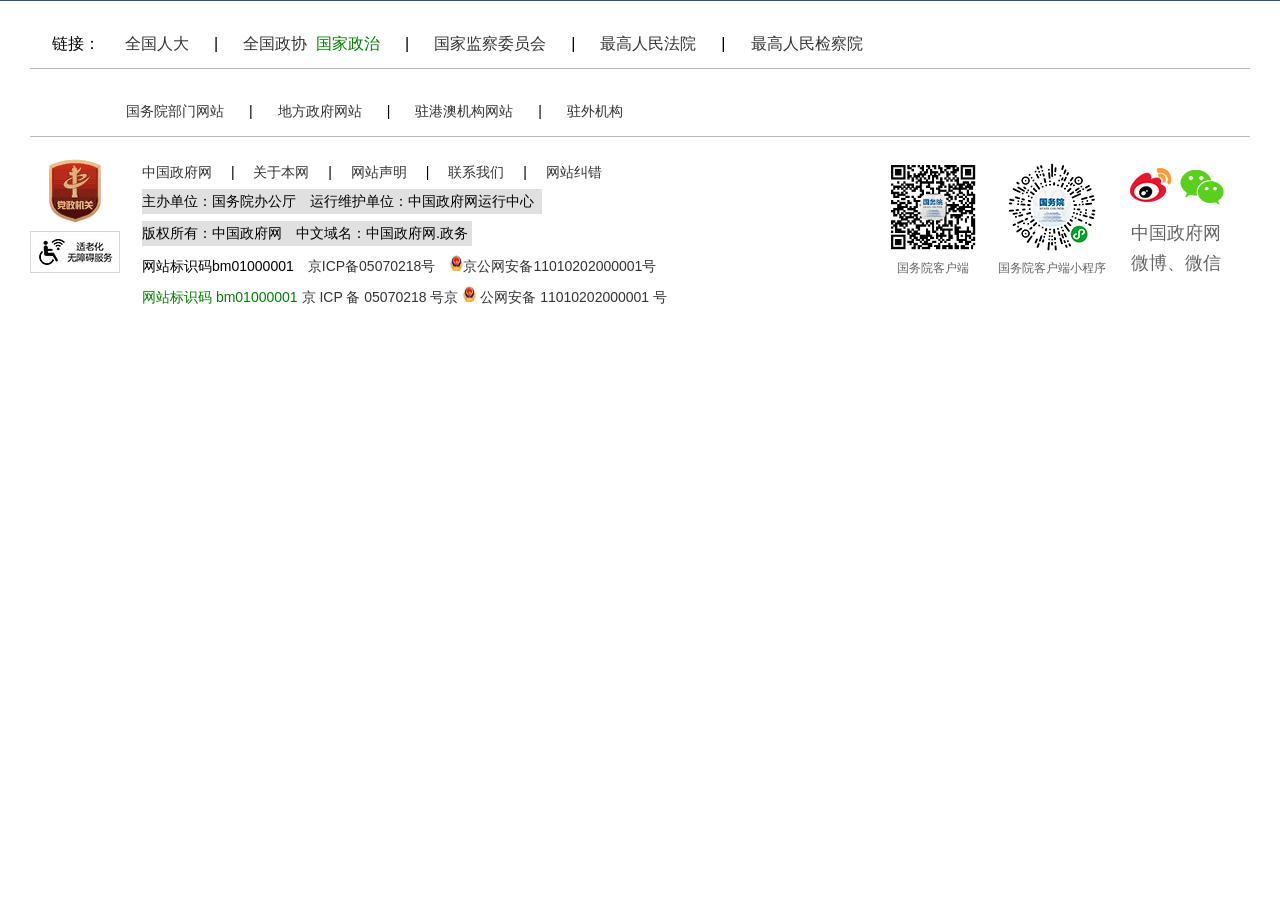
<file: 作品/static/bottom.html>
<!DOCTYPE html>
<!-- saved from url=(0040)https://www.gov.cn/2016public/bottom.htm -->
<html imt-state="dual" imt-trans-position="after"><script type="text/javascript" src="chrome-extension://jbikjaejnjfbloojafllmdiknfndgljo/document.js"></script><head><meta http-equiv="Content-Type" content="text/html; charset=UTF-8">
  
  <meta http-equiv="X-UA-Compatible" content="IE=edge,chrome=1">
  <meta name="viewport" content="width=device-width, initial-scale=1.0, maximum-scale=1.0, user-scalable=no">
  <meta name="format-detection" content="telephone=no">
  <link href="https://www.gov.cn/images/trs_favicon.ico" rel="shortcut icon" type="image/x-icon">
  <link href="./trs_public.css" rel="stylesheet" type="text/css">
  <link rel="stylesheet" type="text/css" href="./trs_mobile_pub.css" media="screen and (max-width:767px)">
  <!--[if lt IE 9]>
  <script type="text/javascript" src="/images/trs_respond.min.js"></script>
  <![endif]-->
  <link rel="stylesheet" type="text/css" href="./trs_FZYouHK_512B.css">
  <link rel="stylesheet" type="text/css" href="./trs_FZZHUNYSK.css">
  <script src="./trs_jquery.min.js"></script>
<style type="text/css">
	.footer{
		padding-top: 0;
	}
	.footer_dzjg {
	    padding: 14px 22px 0 0;
          width: 90px;
	}
	.footer_dzjg span{
		display: block;
	}
	.footer_txt{
		margin-top: 27px;
	}
	.footer_r {
	    margin-top: 25px;
	}
	.barrierFree20231007{
		width: 80px;
		height: 37px;
	}
	#_ideConac a {
    display: block;
    width: 80px;
    height: 80px;
    margin: 0 auto;
}
</style>

<script type="text/javascript" src="./jsencrypt(1).js"></script><script type="text/javascript" src="./islogin" id="_ssoedit"></script><style data-id="immersive-translate-default-injected-css">:root {
  --immersive-translate-theme-underline-borderColor: #72ece9;
  --immersive-translate-theme-nativeUnderline-borderColor: #72ece9;
  --immersive-translate-theme-nativeDashed-borderColor: #72ece9;
  --immersive-translate-theme-nativeDotted-borderColor: #72ece9;
  --immersive-translate-theme-highlight-backgroundColor: #ffff00;
  --immersive-translate-theme-dashed-borderColor: #59c1bd;
  --immersive-translate-theme-blockquote-borderColor: #cc3355;
  --immersive-translate-theme-thinDashed-borderColor: #ff374f;
  --immersive-translate-theme-dashedBorder-borderColor: #94a3b8;
  --immersive-translate-theme-dashedBorder-borderRadius: 0;
  --immersive-translate-theme-solidBorder-borderColor: #94a3b8;
  --immersive-translate-theme-solidBorder-borderRadius: 0;
  --immersive-translate-theme-dotted-borderColor: #94a3b8;
  --immersive-translate-theme-wavy-borderColor: #72ece9;
  --immersive-translate-theme-dividingLine-borderColor: #94a3b8;
  --immersive-translate-theme-grey-textColor: #2f4f4f;
  --immersive-translate-theme-marker-backgroundColor: #fbda41;
  --immersive-translate-theme-marker-backgroundColor-rgb: 251, 218, 65;
  --immersive-translate-theme-marker2-backgroundColor: #ffff00;
  --immersive-translate-theme-background-backgroundColor: #dbafaf;
  --immersive-translate-theme-background-backgroundColor-rgb: 219, 175, 175;
  --immersive-translate-theme-background-backgroundOpacity: 12;
  --immersive-translate-theme-opacity-opacity: 10;
}

[imt-state="dual"] .immersive-translate-target-translation-pre-whitespace {
  white-space: pre-wrap !important;
}

[imt-state="dual"] .immersive-translate-pdf-target-container {
  position: absolute;
  background-color: #fff;
  font-family: -apple-system, BlinkMacSystemFont, "Segoe UI", Roboto, Helvetica,
    sans-serif;
  top: 0;
  width: 600px;
  height: 100%;
  z-index: 2;
  line-height: 1.3;
  font-size: 16px;
}
[imt-state="dual"] .immersive-translate-target-wrapper[dir="rtl"] {
  text-align: right;
}

[imt-state="dual"]
  .immersive-translate-pdf-target-container
  .immersive-translate-target-wrapper {
  color: rgb(0, 0, 0);
  white-space: normal;
  position: absolute;
}

[imt-state="dual"]
  .immersive-translate-pdf-target-container
  .immersive-translate-target-wrapper
  font {
  color: inherit;
  white-space: inherit;
  position: unset;
}

[imt-state="translation"] .immersive-translate-target-wrapper > br {
  display: none;
}

[imt-state="translation"]
  .immersive-translate-target-translation-block-wrapper {
  margin: 0 !important;
}

[imt-state="dual"] .immersive-translate-target-translation-block-wrapper {
  margin: 8px 0 !important;
  display: inline-block;
}

[imt-trans-position="before"]
  .immersive-translate-target-translation-block-wrapper {
  display: block;
}

[imt-trans-position="before"]
  .immersive-translate-target-translation-block-wrapper {
  margin-top: 0 !important;
}

[imt-state="dual"] .immersive-translate-target-translation-pdf-block-wrapper {
  margin: 0 !important;
  display: inline-block;
}

[imt-state="dual"] .immersive-translate-target-translation-theme-grey-inner {
  color: var(--immersive-translate-theme-grey-textColor);
}

[imt-state="dual"]
  .immersive-translate-target-translation-theme-underline-inner {
  border-bottom: 1px solid
    var(--immersive-translate-theme-underline-borderColor) !important;
}

[imt-state="dual"]
  .immersive-translate-target-translation-theme-nativeUnderline-inner {
  text-decoration: underline !important;
  text-decoration-color: var(
    --immersive-translate-theme-nativeUnderline-borderColor
  ) !important;
}

[imt-state="dual"]
  .immersive-translate-target-translation-block-wrapper-theme-dashedBorder {
  border: 1px dashed var(--immersive-translate-theme-dashedBorder-borderColor) !important;
  border-radius: var(
    --immersive-translate-theme-dashedBorder-borderRadius
  ) !important;
  padding: 6px;
  margin-top: 2px;
  display: inline-block;
}

[imt-state="dual"]
  .immersive-translate-target-translation-inline-wrapper-theme-dashedBorder {
  border: 1px dashed var(--immersive-translate-theme-dashedBorder-borderColor) !important;
  border-radius: var(
    --immersive-translate-theme-dashedBorder-borderRadius
  ) !important;
  padding: 2px;
}

[imt-state="dual"]
  .immersive-translate-target-translation-block-wrapper-theme-solidBorder {
  border: 1px solid var(--immersive-translate-theme-solidBorder-borderColor) !important;
  border-radius: var(
    --immersive-translate-theme-solidBorder-borderRadius
  ) !important;
  padding: 6px;
  margin-top: 2px;
  display: inline-block;
}

[imt-state="dual"]
  .immersive-translate-target-translation-inline-wrapper-theme-solidBorder {
  border: 1px solid var(--immersive-translate-theme-solidBorder-borderColor) !important;
  border-radius: var(
    --immersive-translate-theme-solidBorder-borderRadius
  ) !important;
  padding: 2px;
}

[imt-state="dual"]
  .immersive-translate-target-translation-theme-nativeDashed-inner {
  text-decoration: underline !important;
  text-decoration-color: var(
    --immersive-translate-theme-nativeDashed-borderColor
  ) !important;
  text-decoration-style: dashed !important;
}

[imt-state="dual"]
  .immersive-translate-target-translation-theme-thinDashed-inner {
  border-bottom: 1px dashed
    var(--immersive-translate-theme-thinDashed-borderColor) !important;
}

[imt-state="dual"] .immersive-translate-target-translation-theme-dotted-inner {
  background-image: linear-gradient(
    to right,
    var(--immersive-translate-theme-dotted-borderColor) 30%,
    rgba(255, 255, 255, 0) 0%
  );
  background-position: bottom;
  background-size: 5px 1px;
  background-repeat: repeat-x;
  padding-bottom: 3px;
}

[imt-state="dual"]
  .immersive-translate-target-translation-theme-nativeDotted-inner {
  text-decoration: underline !important;
  text-decoration-color: var(
    --immersive-translate-theme-nativeDotted-borderColor
  ) !important;
  text-decoration-style: dotted !important;
}

[imt-state="dual"] .immersive-translate-target-translation-theme-wavy-inner {
  text-decoration: underline !important;
  text-decoration-color: var(
    --immersive-translate-theme-wavy-borderColor
  ) !important;
  text-decoration-style: wavy !important;
}

[imt-state="dual"] .immersive-translate-target-translation-theme-dashed-inner {
  background: linear-gradient(
      to right,
      var(--immersive-translate-theme-dashed-borderColor) 0%,
      var(--immersive-translate-theme-dashed-borderColor) 50%,
      transparent 50%,
      transparent 100%
    )
    repeat-x left bottom;
  background-size: 8px 2px;
  padding-bottom: 2px;
}

[imt-state="dual"]
  .immersive-translate-target-translation-block-wrapper-theme-dividingLine::before {
  content: "";
  display: block;
  max-width: 80px;
  width: 10%;
  border-top: 1px dashed
    var(--immersive-translate-theme-dividingLine-borderColor);
  padding-top: 8px;
}

[imt-state="dual"]
  .immersive-translate-target-translation-inline-wrapper-theme-dividingLine::before {
  content: "";
  border-left: 1px dashed
    var(--immersive-translate-theme-dividingLine-borderColor);
  max-height: 16px;
  height: 16px;
  padding-left: 8px;
}

[imt-state="dual"]
  .immersive-translate-target-translation-theme-highlight-inner {
  background: var(--immersive-translate-theme-highlight-backgroundColor);
  box-decoration-break: clone;
  -webkit-box-decoration-break: clone;
}

[imt-state="dual"]
  .immersive-translate-target-translation-block-wrapper-theme-marker {
  line-height: 1.5em;
}

[imt-state="dual"] .immersive-translate-target-translation-theme-marker2-inner {
  font-weight: bold;
  text-shadow: 10px 0px 3px
      var(--immersive-translate-theme-marker2-backgroundColor),
    16px 3px 9px var(--immersive-translate-theme-marker2-backgroundColor),
    2px 0px 6px var(--immersive-translate-theme-marker2-backgroundColor),
    -12px 0px 12px var(--immersive-translate-theme-marker2-backgroundColor) !important;
}

[imt-state="dual"] .immersive-translate-target-translation-theme-marker-inner {
  /* TODO: add more texture */
  background: linear-gradient(
    to right,
    rgba(var(--immersive-translate-theme-marker-backgroundColor-rgb), 0.1),
    rgba(var(--immersive-translate-theme-marker-backgroundColor-rgb), 0.9) 3%,
    rgba(var(--immersive-translate-theme-marker-backgroundColor-rgb), 0.9) 35%,
    rgba(var(--immersive-translate-theme-marker-backgroundColor-rgb), 0.9) 70%,
    rgba(var(--immersive-translate-theme-marker-backgroundColor-rgb), 0.8) 95%,
    rgba(var(--immersive-translate-theme-marker-backgroundColor-rgb), 0.3)
  );
  box-decoration-break: clone;
  -webkit-box-decoration-break: clone;
}

[imt-state="dual"] .immersive-translate-target-translation-theme-weakening {
  opacity: 0.618 !important;
}

[imt-state="dual"] .immersive-translate-target-translation-theme-italic {
  font-style: italic !important;
}

[imt-state="dual"] .immersive-translate-target-translation-theme-bold {
  font-weight: bold !important;
}

[imt-state="dual"]
  .immersive-translate-target-translation-block-wrapper-theme-paper {
  margin: 8px 0;
  box-shadow: rgba(0, 0, 0, 0.24) 0px 3px 8px;
  padding: 16px 32px;
  display: inline-block;
}

[imt-state="dual"]
  .immersive-translate-target-translation-block-wrapper-theme-blockquote {
  border-left: 4px solid var(--immersive-translate-theme-blockquote-borderColor) !important;
  padding-left: 12px !important;
  margin-top: 4px;
  margin-bottom: 4px;
  padding-top: 4px;
  padding-bottom: 4px;
  display: inline-block;
}

[imt-state="dual"] .immersive-translate-target-translation-theme-mask-inner {
  filter: blur(5px) !important;
  transition: filter 0.3s ease !important;
  border-radius: 10px;
  display: inline-block;
}

[data-immersive-translate-root-translation-theme="none"]
  .immersive-translate-target-translation-theme-mask-inner {
  filter: none !important;
}

[data-immersive-translate-root-translation-theme="mask"]
  .immersive-translate-target-inner {
  filter: blur(5px) !important;
  transition: filter 0.3s ease !important;
  border-radius: 10px;
  display: inline-block;
}

/* opacity theme start */

[imt-state="dual"] .immersive-translate-target-translation-theme-opacity-inner {
  filter: opacity(
    calc(var(--immersive-translate-theme-opacity-opacity) * 1%)
  ) !important;
  transition: filter 0.3s ease !important;
  border-radius: 10px;
  display: inline-block;
}

[data-immersive-translate-root-translation-theme="none"]
  .immersive-translate-target-translation-theme-opacity-inner {
  filter: none !important;
}
[data-immersive-translate-root-translation-theme="opacity"]
  .immersive-translate-target-inner,
[imt-state="dual"]
  .immersive-translate-target-translation-theme-opacity-inner:hover {
  filter: opacity(
    calc(var(--immersive-translate-theme-opacity-opacity) * 1%)
  ) !important;
  transition: filter 0.3s ease !important;
  border-radius: 10px;
  display: inline-block;
}

[imt-state="dual"]
  .immersive-translate-target-translation-theme-opacity-inner:hover {
  filter: none !important;
}

[imt-state="dual"]
  .immersive-translate-target-translation-theme-mask-inner:hover {
  filter: none !important;
}
[data-immersive-translate-root-translation-theme="opacity"]
  .immersive-translate-target-inner:hover {
  filter: none !important;
}

[data-immersive-translate-root-translation-theme="mask"]
  .immersive-translate-target-inner:hover {
  filter: none !important;
}

/* opacity theme end */

/* background theme start */
[imt-state="dual"]
  .immersive-translate-target-translation-block-wrapper-theme-background {
  margin: 8px 0;
  background: rgba(
    var(--immersive-translate-theme-background-backgroundColor-rgb),
    calc(var(--immersive-translate-theme-background-backgroundOpacity) * 1%)
  );
  border-radius: 4px;
  box-shadow: unset !important;
  padding: 12px;
  display: inline-block;
}
[imt-state="dual"]
  .immersive-translate-target-translation-theme-background-inner {
  background: rgba(
    var(--immersive-translate-theme-background-backgroundColor-rgb),
    calc(var(--immersive-translate-theme-background-backgroundOpacity) * 1%)
  );
  padding-left: 6px;
  padding-right: 6px;
  box-decoration-break: clone;
  -webkit-box-decoration-break: clone;
}
[imt-state="dual"]
  .immersive-translate-target-translation-block-wrapper
  .immersive-translate-target-translation-theme-background-inner {
  background: unset;
  padding-left: unset;
  padding-right: unset;
}
/* background theme end */

/* vertical css , please remain it in the last one. */
.immersive-translate-target-translation-vertical-block-wrapper {
  margin: 0px 8px !important;
}

.immersive-translate-text {
  font-size: 15px !important;
}

.immersive-translate-error-toast {
  position: fixed;
  top: 5%;
  z-index: 99999999;
  left: 0;
  right: 0;
  margin: auto;
  max-width: 300px;
  padding: 16px;
  border-radius: 12px;
  background-color: rgba(0, 0, 0, 0.8);
  display: flex;
  flex-direction: row;
  justify-content: space-between;
}

@media all and (min-width: 750px) {
  .immersive-translate-error-toast {
    max-width: 400px;
  }
}

.immersive-translate-clickable-button {
  cursor: pointer;
}

.immersive-translate-help-button {
  cursor: pointer;
}

.immersive-translate-loading-text:before {
  content: "...";
}

/* dark mode for loading */

@media only screen and (prefers-color-scheme: dark) {
  .immersive-translate-loading {
    border: 2px rgba(255, 255, 255, 0.25) solid !important;
    border-top: 2px rgba(255, 255, 255, 1) solid !important;
  }
}

.immersive-translate-error-wrapper {
  position: relative;
  display: inline-flex;
  padding: 6px;
  margin: 0 12px;
  white-space: nowrap;
  font-size: 0.9em;
}
[lang="zh-CN"] .immersive-translate-error-wrapper {
  font-size: 0.75em;
}
[lang="zh-TW"] .immersive-translate-error-wrapper {
  font-size: 0.75em;
}

.immersive-translate-tooltip {
  position: relative;
  display: inline-flex;
  /* little indicater to indicate it's hoverable */
}

.immersive-translate-tooltip-content {
  /* here's the magic */
  position: absolute;
  z-index: 100000000000;

  left: 50%;
  bottom: 0;
  transform: translate(-50%, 110%);
  line-height: 1;
  /* and add a small left margin */

  /* basic styles */
  width: max-content;
  max-width: 250px;
  word-wrap: break-word;
  white-space: pre-line;
  padding: 10px;
  border-radius: 10px;
  background: #000c;
  color: #fff;
  text-align: center;
  font-size: 14px;
  display: none;
  /* hide by default */
}

.immersive-translate-tooltip:hover .immersive-translate-tooltip-content {
  display: inline-block;
}

.immersive-translate-tooltip:hover + .immersive-translate-tooltip-content {
  display: inline-block;
}

.immersive-translate-tooltip-content-table {
  left: unset !important;
  bottom: unset !important;
  transform: translate(-10%, 50%) !important;
}

.immersive-translate-tooltip:hover:before {
  display: inline-block;
}

.immersive-translate-loading-spinner {
  vertical-align: middle !important;
  width: 10px !important;
  height: 10px !important;
  display: inline-block !important;
  margin: 0 4px !important;
  border: 2px rgba(221, 244, 255, 0.6) solid !important;
  border-top: 2px rgba(0, 0, 0, 0.375) solid !important;
  border-left: 2px rgba(0, 0, 0, 0.375) solid !important;
  border-radius: 50% !important;
  padding: 0 !important;
  -webkit-animation: immersive-translate-loading-animation 0.6s infinite linear !important;
  animation: immersive-translate-loading-animation 0.6s infinite linear !important;
}

@-webkit-keyframes immersive-translate-loading-animation {
  from {
    -webkit-transform: rotate(0deg);
  }

  to {
    -webkit-transform: rotate(359deg);
  }
}

@keyframes immersive-translate-loading-animation {
  from {
    transform: rotate(0deg);
  }

  to {
    transform: rotate(359deg);
  }
}

.imt-image-status {
  background-color: rgba(0, 0, 0, 0.5);
  display: flex;
  flex-direction: column;
  align-items: center;
  justify-content: center;
  color: var(--bg-2, #fff);
  font-size: 14px;
}
</style><style data-id="immersive-translate-user-custom-style">:root {

.immersive-translate-target-inner { font-family: inherit; }


.immersive-translate-target-inner { font-family: inherit; }
}

[imt-state="dual"] .immersive-translate-target-translation-theme-none-inner{color: green;}
</style><style data-id="immersive-translate-dynamic-injected-css">.immersive-translate-target-wrapper[dir='rtl'] {text-align: right;}
.immersive-translate-target-wrapper[dir='rtl'] [data-immersive-translate-class-bak*='block-wrapper'] {display:block;}
.immersive-translate-target-wrapper {word-break:break-word; user-select:text;}
[imt-state="translation"] .immersive-translate-target-wrapper[dir='rtl'] {display:inline-block;}
[dir='rtl'] .immersive-translate-target-wrapper:not([dir]) {text-align:left;}
[imt-state=dual] .immersive-translate-target-translation-block-wrapper-theme-dividingLine::before {display:block;}
[imt-trans-position=before] .immersive-translate-target-translation-block-wrapper {display:block!important;}
</style><style data-id="immersive-translate-input-injected-css">.immersive-translate-input {
  position: absolute;
  top: 0;
  right: 0;
  left: 0;
  bottom: 0;
  z-index: 2147483647;
  display: flex;
  justify-content: center;
  align-items: center;
}
.immersive-translate-attach-loading::after {
  content: " ";

  --loading-color: #f78fb6;
  width: 6px;
  height: 6px;
  border-radius: 50%;
  display: block;
  margin: 12px auto;
  position: relative;
  color: white;
  left: -100px;
  box-sizing: border-box;
  animation: immersiveTranslateShadowRolling 1.5s linear infinite;

  position: absolute;
  top: 50%;
  left: 50%;
  transform: translate(-2000%, -50%);
  z-index: 100;
}

.immersive-translate-loading-spinner {
  vertical-align: middle !important;
  width: 10px !important;
  height: 10px !important;
  display: inline-block !important;
  margin: 0 4px !important;
  border: 2px rgba(221, 244, 255, 0.6) solid !important;
  border-top: 2px rgba(0, 0, 0, 0.375) solid !important;
  border-left: 2px rgba(0, 0, 0, 0.375) solid !important;
  border-radius: 50% !important;
  padding: 0 !important;
  -webkit-animation: immersive-translate-loading-animation 0.6s infinite linear !important;
  animation: immersive-translate-loading-animation 0.6s infinite linear !important;
}

@-webkit-keyframes immersive-translate-loading-animation {
  from {
    -webkit-transform: rotate(0deg);
  }

  to {
    -webkit-transform: rotate(359deg);
  }
}

@keyframes immersive-translate-loading-animation {
  from {
    transform: rotate(0deg);
  }

  to {
    transform: rotate(359deg);
  }
}

.immersive-translate-input-loading {
  --loading-color: #f78fb6;
  width: 6px;
  height: 6px;
  border-radius: 50%;
  display: block;
  margin: 12px auto;
  position: relative;
  color: white;
  left: -100px;
  box-sizing: border-box;
  animation: immersiveTranslateShadowRolling 1.5s linear infinite;
}

@keyframes immersiveTranslateShadowRolling {
  0% {
    box-shadow: 0px 0 rgba(255, 255, 255, 0), 0px 0 rgba(255, 255, 255, 0),
      0px 0 rgba(255, 255, 255, 0), 0px 0 rgba(255, 255, 255, 0);
  }

  12% {
    box-shadow: 100px 0 var(--loading-color), 0px 0 rgba(255, 255, 255, 0),
      0px 0 rgba(255, 255, 255, 0), 0px 0 rgba(255, 255, 255, 0);
  }

  25% {
    box-shadow: 110px 0 var(--loading-color), 100px 0 var(--loading-color),
      0px 0 rgba(255, 255, 255, 0), 0px 0 rgba(255, 255, 255, 0);
  }

  36% {
    box-shadow: 120px 0 var(--loading-color), 110px 0 var(--loading-color),
      100px 0 var(--loading-color), 0px 0 rgba(255, 255, 255, 0);
  }

  50% {
    box-shadow: 130px 0 var(--loading-color), 120px 0 var(--loading-color),
      110px 0 var(--loading-color), 100px 0 var(--loading-color);
  }

  62% {
    box-shadow: 200px 0 rgba(255, 255, 255, 0), 130px 0 var(--loading-color),
      120px 0 var(--loading-color), 110px 0 var(--loading-color);
  }

  75% {
    box-shadow: 200px 0 rgba(255, 255, 255, 0), 200px 0 rgba(255, 255, 255, 0),
      130px 0 var(--loading-color), 120px 0 var(--loading-color);
  }

  87% {
    box-shadow: 200px 0 rgba(255, 255, 255, 0), 200px 0 rgba(255, 255, 255, 0),
      200px 0 rgba(255, 255, 255, 0), 130px 0 var(--loading-color);
  }

  100% {
    box-shadow: 200px 0 rgba(255, 255, 255, 0), 200px 0 rgba(255, 255, 255, 0),
      200px 0 rgba(255, 255, 255, 0), 200px 0 rgba(255, 255, 255, 0);
  }
}

.immersive-translate-toast {
  display: flex;
  position: fixed;
  z-index: 2147483647;
  left: 0;
  right: 0;
  top: 1%;
  width: fit-content;
  padding: 12px 20px;
  margin: auto;
  overflow: auto;
  background: #fef6f9;
  box-shadow: 0px 4px 10px 0px rgba(0, 10, 30, 0.06);
  font-size: 15px;
  border-radius: 8px;
  color: #333;
}

.immersive-translate-toast-content {
  display: flex;
  flex-direction: row;
  align-items: center;
}

.immersive-translate-toast-hidden {
  margin: 0 20px 0 72px;
  text-decoration: underline;
  cursor: pointer;
}

.immersive-translate-toast-close {
  color: #666666;
  font-size: 20px;
  font-weight: bold;
  padding: 0 10px;
  cursor: pointer;
}

@media screen and (max-width: 768px) {
  .immersive-translate-toast {
    top: 0;
    padding: 12px 0px 0 10px;
  }
  .immersive-translate-toast-content {
    flex-direction: column;
    text-align: center;
  }
  .immersive-translate-toast-hidden {
    margin: 10px auto;
  }
}

.immersive-translate-modal {
  display: none;
  position: fixed;
  z-index: 2147483647;
  left: 0;
  top: 0;
  width: 100%;
  height: 100%;
  overflow: auto;
  background-color: rgb(0, 0, 0);
  background-color: rgba(0, 0, 0, 0.4);
  font-size: 15px;
}

.immersive-translate-modal-content {
  background-color: #fefefe;
  margin: 10% auto;
  padding: 40px 24px 24px;
  border: 1px solid #888;
  border-radius: 10px;
  width: 80%;
  max-width: 270px;
  font-family: system-ui, -apple-system, "Segoe UI", "Roboto", "Ubuntu",
    "Cantarell", "Noto Sans", sans-serif, "Apple Color Emoji", "Segoe UI Emoji",
    "Segoe UI Symbol", "Noto Color Emoji";
  position: relative;
}

@media screen and (max-width: 768px) {
  .immersive-translate-modal-content {
    margin: 50% auto !important;
  }
}

.immersive-translate-modal .immersive-translate-modal-content-in-input {
  max-width: 500px;
}
.immersive-translate-modal-content-in-input .immersive-translate-modal-body {
  text-align: left;
  max-height: unset;
}

.immersive-translate-modal-title {
  text-align: center;
  font-size: 16px;
  font-weight: 700;
  color: #333333;
}

.immersive-translate-modal-body {
  text-align: center;
  font-size: 14px;
  font-weight: 400;
  color: #333333;
  word-break: break-all;
  margin-top: 24px;
}

@media screen and (max-width: 768px) {
  .immersive-translate-modal-body {
    max-height: 250px;
    overflow-y: auto;
  }
}

.immersive-translate-close {
  color: #666666;
  position: absolute;
  right: 16px;
  top: 16px;
  font-size: 20px;
  font-weight: bold;
}

.immersive-translate-close:hover,
.immersive-translate-close:focus {
  color: black;
  text-decoration: none;
  cursor: pointer;
}

.immersive-translate-modal-footer {
  display: flex;
  justify-content: center;
  flex-wrap: wrap;
  margin-top: 24px;
}

.immersive-translate-btn {
  width: fit-content;
  color: #fff;
  background-color: #ea4c89;
  border: none;
  font-size: 16px;
  margin: 0 8px;
  padding: 9px 30px;
  border-radius: 5px;
  display: flex;
  align-items: center;
  justify-content: center;
  cursor: pointer;
  transition: background-color 0.3s ease;
}

.immersive-translate-btn:hover {
  background-color: #f082ac;
}
.immersive-translate-btn:disabled {
  opacity: 0.6;
  cursor: not-allowed;
}
.immersive-translate-btn:disabled:hover {
  background-color: #ea4c89;
}

.immersive-translate-cancel-btn {
  /* gray color */
  background-color: rgb(89, 107, 120);
}

.immersive-translate-cancel-btn:hover {
  background-color: hsl(205, 20%, 32%);
}

.immersive-translate-action-btn {
  background-color: transparent;
  color: #ea4c89;
  border: 1px solid #ea4c89;
}

.immersive-translate-btn svg {
  margin-right: 5px;
}

.immersive-translate-link {
  cursor: pointer;
  user-select: none;
  -webkit-user-drag: none;
  text-decoration: none;
  color: #007bff;
  -webkit-tap-highlight-color: rgba(0, 0, 0, 0.1);
}

.immersive-translate-primary-link {
  cursor: pointer;
  user-select: none;
  -webkit-user-drag: none;
  text-decoration: none;
  color: #ea4c89;
  -webkit-tap-highlight-color: rgba(0, 0, 0, 0.1);
}

.immersive-translate-modal input[type="radio"] {
  margin: 0 6px;
  cursor: pointer;
}

.immersive-translate-modal label {
  cursor: pointer;
}

.immersive-translate-close-action {
  position: absolute;
  top: 2px;
  right: 0px;
  cursor: pointer;
}

.imt-image-status {
  background-color: rgba(0, 0, 0, 0.5) !important;
  display: flex !important;
  flex-direction: column !important;
  align-items: center !important;
  justify-content: center !important;
  border-radius: 16px !important;
}
.imt-image-status img,
.imt-image-status svg,
.imt-img-loading {
  width: 28px !important;
  height: 28px !important;
  margin: 0 0 8px 0 !important;
  min-height: 28px !important;
  min-width: 28px !important;
  position: relative !important;
}
.imt-img-loading {
  background-image: url("[data-uri]");
  background-size: 28px 28px;
  animation: image-loading-rotate 1s linear infinite !important;
}

.imt-image-status span {
  color: var(--bg-2, #fff) !important;
  font-size: 14px !important;
  line-height: 14px !important;
  font-weight: 500 !important;
  font-family: "PingFang SC", Arial, sans-serif !important;
}

@keyframes image-loading-rotate {
  from {
    transform: rotate(360deg);
  }
  to {
    transform: rotate(0deg);
  }
}
</style></head>

<body marginheight="0" data-immersive-translate-walked="0d59f316-644a-451f-a1dd-5c03877a2fb3">
<div class="footer_wrap" id="iframe_footer" data-immersive-translate-walked="0d59f316-644a-451f-a1dd-5c03877a2fb3">
  <div class="container mhide" data-immersive-translate-walked="0d59f316-644a-451f-a1dd-5c03877a2fb3">
    <div class="footer_links footer_links1" data-immersive-translate-walked="0d59f316-644a-451f-a1dd-5c03877a2fb3">
      <ul class="clearfix" data-immersive-translate-walked="0d59f316-644a-451f-a1dd-5c03877a2fb3">
        <li data-immersive-translate-walked="0d59f316-644a-451f-a1dd-5c03877a2fb3">链接：</li>
        <li data-immersive-translate-walked="0d59f316-644a-451f-a1dd-5c03877a2fb3"><a href="http://www.npc.gov.cn/" target="_blank" data-immersive-translate-walked="0d59f316-644a-451f-a1dd-5c03877a2fb3">全国人大</a></li>
        <li data-immersive-translate-walked="0d59f316-644a-451f-a1dd-5c03877a2fb3">|</li>
        <li data-immersive-translate-walked="0d59f316-644a-451f-a1dd-5c03877a2fb3"><a href="http://www.cppcc.gov.cn/" target="_blank" data-immersive-translate-walked="0d59f316-644a-451f-a1dd-5c03877a2fb3" data-immersive-translate-paragraph="1">全国政协<font class="notranslate immersive-translate-target-wrapper" data-immersive-translate-translation-element-mark="1" lang="zh-CN"><font class="notranslate" data-immersive-translate-translation-element-mark="1">&nbsp;&nbsp;</font><font class="notranslate immersive-translate-target-translation-theme-none immersive-translate-target-translation-inline-wrapper-theme-none immersive-translate-target-translation-inline-wrapper" data-immersive-translate-translation-element-mark="1"><font class="notranslate immersive-translate-target-inner immersive-translate-target-translation-theme-none-inner" data-immersive-translate-translation-element-mark="1">国家政治</font></font></font></a></li>
        <li data-immersive-translate-walked="0d59f316-644a-451f-a1dd-5c03877a2fb3">|</li>
        <li data-immersive-translate-walked="0d59f316-644a-451f-a1dd-5c03877a2fb3"><a href="http://www.ccdi.gov.cn/" target="_blank" data-immersive-translate-walked="0d59f316-644a-451f-a1dd-5c03877a2fb3">国家监察委员会</a></li>
        <li data-immersive-translate-walked="0d59f316-644a-451f-a1dd-5c03877a2fb3">|</li>
        <li data-immersive-translate-walked="0d59f316-644a-451f-a1dd-5c03877a2fb3"><a href="http://www.court.gov.cn/" target="_blank" data-immersive-translate-walked="0d59f316-644a-451f-a1dd-5c03877a2fb3">最高人民法院</a></li>
        <li data-immersive-translate-walked="0d59f316-644a-451f-a1dd-5c03877a2fb3">|</li>
        <li data-immersive-translate-walked="0d59f316-644a-451f-a1dd-5c03877a2fb3"><a href="http://www.spp.gov.cn/" target="_blank" data-immersive-translate-walked="0d59f316-644a-451f-a1dd-5c03877a2fb3">最高人民检察院</a></li>
      </ul>
    </div>

    <div class="footer_links footer_links2" data-immersive-translate-walked="0d59f316-644a-451f-a1dd-5c03877a2fb3">
      <ul class="clearfix" data-immersive-translate-walked="0d59f316-644a-451f-a1dd-5c03877a2fb3">
        <li data-immersive-translate-walked="0d59f316-644a-451f-a1dd-5c03877a2fb3"><a href="https://www.gov.cn/home/2023-03/29/content_5748953.htm" target="_blank" data-immersive-translate-walked="0d59f316-644a-451f-a1dd-5c03877a2fb3">国务院部门网站</a></li>
        <li data-immersive-translate-walked="0d59f316-644a-451f-a1dd-5c03877a2fb3">|</li>
        <li data-immersive-translate-walked="0d59f316-644a-451f-a1dd-5c03877a2fb3"><a href="https://www.gov.cn/home/2023-03/29/content_5748954.htm" target="_blank" data-immersive-translate-walked="0d59f316-644a-451f-a1dd-5c03877a2fb3">地方政府网站</a></li>
        <li data-immersive-translate-walked="0d59f316-644a-451f-a1dd-5c03877a2fb3">|</li>
        <li data-immersive-translate-walked="0d59f316-644a-451f-a1dd-5c03877a2fb3"><a href="https://www.gov.cn/home/2023-03/29/content_5748955.htm" target="_blank" data-immersive-translate-walked="0d59f316-644a-451f-a1dd-5c03877a2fb3">驻港澳机构网站</a></li>
        <li data-immersive-translate-walked="0d59f316-644a-451f-a1dd-5c03877a2fb3">|</li>
        <li data-immersive-translate-walked="0d59f316-644a-451f-a1dd-5c03877a2fb3"><a href="https://www.gov.cn/home/2023-03/29/content_5748956.htm" target="_blank" data-immersive-translate-walked="0d59f316-644a-451f-a1dd-5c03877a2fb3">驻外机构</a></li>
      </ul>
    </div>

    <div class="footer over_hide" data-immersive-translate-walked="0d59f316-644a-451f-a1dd-5c03877a2fb3">

      <div class="footer_l fl" data-immersive-translate-walked="0d59f316-644a-451f-a1dd-5c03877a2fb3">
        <div class="footer_dzjg fl" data-immersive-translate-walked="0d59f316-644a-451f-a1dd-5c03877a2fb3">
            <span id="_ideConac" data-immersive-translate-walked="0d59f316-644a-451f-a1dd-5c03877a2fb3"><a href="https://bszs.conac.cn/sitename?method=show&amp;id=081D1D6883441A53E053012819AC0DAA" target="_blank" data-immersive-translate-walked="0d59f316-644a-451f-a1dd-5c03877a2fb3"><img id="imgConac" vspace="0" hspace="0" border="0" src="./red.png" data-bd-imgshare-binded="1" data-immersive-translate-walked="0d59f316-644a-451f-a1dd-5c03877a2fb3"></a>
            </span>
			<!-- 无障碍 -->
			<span class="barrierFree20231007" data-immersive-translate-walked="0d59f316-644a-451f-a1dd-5c03877a2fb3"><img src="./20230928shilaohuaicon.jpg" width="90" height="42" data-immersive-translate-walked="0d59f316-644a-451f-a1dd-5c03877a2fb3"></span>
        </div>


        <div class="footer_txt fl" data-immersive-translate-walked="0d59f316-644a-451f-a1dd-5c03877a2fb3">
          <div class="footer_nav" data-immersive-translate-walked="0d59f316-644a-451f-a1dd-5c03877a2fb3">
            <span data-immersive-translate-walked="0d59f316-644a-451f-a1dd-5c03877a2fb3"><a href="https://www.gov.cn/index.htm" target="_blank" data-immersive-translate-walked="0d59f316-644a-451f-a1dd-5c03877a2fb3">中国政府网</a></span>
            <span class="split">|</span>
            <span data-immersive-translate-walked="0d59f316-644a-451f-a1dd-5c03877a2fb3"><a href="https://www.gov.cn/home/2016-05/11/content_5046257.htm" target="_blank" data-immersive-translate-walked="0d59f316-644a-451f-a1dd-5c03877a2fb3">关于本网</a></span>
            <span class="split">|</span>
            <span data-immersive-translate-walked="0d59f316-644a-451f-a1dd-5c03877a2fb3"><a href="https://www.gov.cn/home/2014-02/23/content_5046258.htm" target="_blank" data-immersive-translate-walked="0d59f316-644a-451f-a1dd-5c03877a2fb3">网站声明</a></span>
            <span class="split">|</span>
            <span data-immersive-translate-walked="0d59f316-644a-451f-a1dd-5c03877a2fb3"><a href="https://www.gov.cn/home/2014-02/23/content_5046259.htm" target="_blank" data-immersive-translate-walked="0d59f316-644a-451f-a1dd-5c03877a2fb3">联系我们</a></span>
            <span class="split">|</span>
            <span data-immersive-translate-walked="0d59f316-644a-451f-a1dd-5c03877a2fb3"><a href="https://www.gov.cn/fuwu/jiucuopage.html" target="_blank" data-immersive-translate-walked="0d59f316-644a-451f-a1dd-5c03877a2fb3">网站纠错</a></span>
          </div>

          <div class="footer_copyright" data-immersive-translate-walked="0d59f316-644a-451f-a1dd-5c03877a2fb3">
            <p class="footer_bg_gray zbd" data-immersive-translate-walked="0d59f316-644a-451f-a1dd-5c03877a2fb3">主办单位：国务院办公厅　运行维护单位：中国政府网运行中心 </p>
            <p class="footer_bg_gray bqs" data-immersive-translate-walked="0d59f316-644a-451f-a1dd-5c03877a2fb3">版权所有：中国政府网　中文域名：<fjtignoreurl data-immersive-translate-walked="0d59f316-644a-451f-a1dd-5c03877a2fb3">中国政府网.政务</fjtignoreurl>
            </p>
            <p data-immersive-translate-walked="0d59f316-644a-451f-a1dd-5c03877a2fb3" data-immersive-translate-paragraph="1">网站标识码bm01000001　<a class="banquan" href="https://beian.miit.gov.cn/#/Integrated/index" target="_blank" data-immersive-translate-walked="0d59f316-644a-451f-a1dd-5c03877a2fb3">京ICP备05070218号</a>　<img style="padding-top:2px;" src="./2018guohui03.png" width="14" height="16" data-immersive-translate-walked="0d59f316-644a-451f-a1dd-5c03877a2fb3"><a class="banquan" href="http://www.beian.gov.cn/portal/registerSystemInfo?recordcode=11010202000001" target="_blank" data-immersive-translate-walked="0d59f316-644a-451f-a1dd-5c03877a2fb3">京公网安备11010202000001号</a><font class="notranslate immersive-translate-target-wrapper" data-immersive-translate-translation-element-mark="1" lang="zh-CN"><br><font class="notranslate immersive-translate-target-translation-theme-none immersive-translate-target-translation-block-wrapper-theme-none immersive-translate-target-translation-block-wrapper" data-immersive-translate-translation-element-mark="1"><font class="notranslate immersive-translate-target-inner immersive-translate-target-translation-theme-none-inner" data-immersive-translate-translation-element-mark="1">网站标识码 bm01000001 <a data-immersive-translate-walked="0d59f316-644a-451f-a1dd-5c03877a2fb3" href="https://beian.miit.gov.cn/#/Integrated/index" class="banquan"> 京 ICP 备 05070218 号京</a> <img data-immersive-translate-walked="0d59f316-644a-451f-a1dd-5c03877a2fb3" height="16" width="14" src="./2018guohui03.png" style="padding-top:2px;"> <a data-immersive-translate-walked="0d59f316-644a-451f-a1dd-5c03877a2fb3" href="http://www.beian.gov.cn/portal/registerSystemInfo?recordcode=11010202000001" class="banquan">公网安备 11010202000001 号</a></font></font></font>
            </p>
          </div>
        </div>
      </div>

      <div class="footer_r fr" data-immersive-translate-walked="0d59f316-644a-451f-a1dd-5c03877a2fb3">
        <div class="fl footer_ewm footer_ewm_gkhd" data-immersive-translate-walked="0d59f316-644a-451f-a1dd-5c03877a2fb3">
          <a href="http://app.www.gov.cn/download/Chinese.html" target="_blank" data-immersive-translate-walked="0d59f316-644a-451f-a1dd-5c03877a2fb3"><img src="./icon_1234.png" alt=""><span data-immersive-translate-walked="0d59f316-644a-451f-a1dd-5c03877a2fb3">国务院客户端</span></a>
        </div>
        <div class="fl footer_ewm footer_ewm_xcx" data-immersive-translate-walked="0d59f316-644a-451f-a1dd-5c03877a2fb3">
          <a href="https://www.gov.cn/guowuyuan/gwykhdxcx/xiaochengxu.html" target="_blank" data-immersive-translate-walked="0d59f316-644a-451f-a1dd-5c03877a2fb3"><img src="./icon_724.png" alt=""><span data-immersive-translate-walked="0d59f316-644a-451f-a1dd-5c03877a2fb3">国务院客户端小程序</span></a>
        </div>
        <div class="fl footer_wxwb" data-immersive-translate-walked="0d59f316-644a-451f-a1dd-5c03877a2fb3">
          <a href="https://www.gov.cn/home/2014-02/18/content_5046260.htm" target="_blank" data-immersive-translate-walked="0d59f316-644a-451f-a1dd-5c03877a2fb3"><img src="./icon_1434.png" width="48" height="48" data-immersive-translate-walked="0d59f316-644a-451f-a1dd-5c03877a2fb3"></a>
          <a href="https://www.gov.cn/home/2014-02/18/content_5046260.htm" target="_blank" data-immersive-translate-walked="0d59f316-644a-451f-a1dd-5c03877a2fb3"><img src="./icon_1534.png" width="48" height="48" data-immersive-translate-walked="0d59f316-644a-451f-a1dd-5c03877a2fb3"></a>
          <p data-immersive-translate-walked="0d59f316-644a-451f-a1dd-5c03877a2fb3"><a href="https://www.gov.cn/home/2014-02/18/content_5046260.htm" target="_blank" data-immersive-translate-walked="0d59f316-644a-451f-a1dd-5c03877a2fb3">中国政府网微博、微信</a></p>
        </div>
      </div>
    </div>
  </div>
  <div class="container pchide" data-immersive-translate-walked="0d59f316-644a-451f-a1dd-5c03877a2fb3">
    <div class="newfooter">
      <ul class="btnlist">
        <!-- <li><a id="godesktop" data-rel="desktop" class="am-footer-desktop" href="#">电脑版</a></li> -->
        <li><a href="https://app.www.gov.cn/govdata/html/download.html?from=singlemessage" target="_top">客户端</a></li>
        <li><a href="https://www.gov.cn/guowuyuan/gwykhdxcx/xiaochengxu.html" target="_top">小程序</a></li>
        <li><a href="https://weibo.com/zhengfu" target="_top">微博</a></li>
        <li><a href="https://www.gov.cn/home/2014-02/18/content_5046260.htm" target="_top">微信</a></li>
        <li><a href="https://mail.www.gov.cn/nsmail/index.html" target="_top">邮箱</a></li>
      </ul>
      <ul class="loginList">
        <li class="yeslogin hide">
          <img class="userImg" src="./userImg.png" alt="">
          <a id="showname1" href="javascript:;"></a>
        </li>
        <li class="yeslogin hide"><a id="logOutBtn1" href="javascript:;">退出</a></li>
        <li class="nologin"><a id="userreg1" href="javascript:;">注册</a></li>
        <li class="nologin"><a id="userlogin1" href="javascript:;">登录</a></li>
        <li class="nologin"><a id="userlogin2" href="https://www.gov.cn/fuwu/jiucuopage.html" target="_top">网站纠错</a></li>
      </ul>
      <div class="box">
        <a class="left" href="https://www.gov.cn/2016public/bottom.htm#" target="_blank"><img id="imgConac" vspace="0" hspace="0" border="0" src="./gtrs_red.png" data-bd-imgshare-binded="1"></a>
        <div class="right">
          <p>主办单位：国务院办公厅　运行维护单位：中国政府网运行中心</p>
          <p>版权所有：中国政府网　中文域名：<fjtignoreurl>中国政府网.政务</fjtignoreurl>
          </p>
          <p>网站标识码bm01000001</p>
          <p>京ICP备05070218号　京公网安备11010202000001号</p>
        </div>
      </div>

    </div>
  </div>
</div>

<script src="./yh-idm5.0(1).0.js"></script>
<script src="./md5.js"></script>
<script type="text/javascript" src="./pub-w.js"></script>

<div style="display:none" data-immersive-translate-walked="0d59f316-644a-451f-a1dd-5c03877a2fb3"><script type="text/javascript">document.write(unescape("%3Cscript src='//stat.www.gov.cn/webdig.js?z=1' type='text/javascript'%3E%3C/script%3E"));</script><script src="./webdig.js" type="text/javascript"></script><script type="text/javascript">wd_paramtracker("_wdxid=000000000000000000000000000000000000000000")</script></div>
</body></html>
</file>
<file: 作品/static/trs_public.css>
@charset "utf-8";

html,
body,
div,
span,
applet,
object,
iframe,
h1,
h2,
h3,
h4,
h5,
h6,
p,
blockquote,
pre,
a,
abbr,
acronym,
address,
big,
cite,
code,
del,
dfn,
em,
img,
ins,
kbd,
q,
s,
samp,
small,
strike,
strong,
sub,
sup,
tt,
var,
b,
u,
i,
center,
dl,
dt,
dd,
ol,
ul,
li,
fieldset,
form,
label,
legend,
caption,
tbody,
tfoot,
article,
aside,
canvas,
details,
embed,
figure,
figcaption,
footer,
header,
hgroup,
menu,
nav,
output,
ruby,
section,
summary,
time,
mark,
audio,
video {
    margin: 0;
    padding: 0;
    border: 0;
}
address,caption,cite,code,dfn,th,var{font-style:normal;font-weight:normal;}
a,
area {
    outline: none;
}

a {
    text-decoration: none;
    color: #333;
}

a:hover {
    text-decoration: none;
    -webkit-tap-highlight-color: transparent;
    color: #015293;
}

img {
    -ms-interpolation-mode: bicubic;
}

i {
    font-style: normal;
}

html,
body {
    font-family: Microsoft YaHei,Simsun,SimHei,Arial;
    min-width: 1108px;
}

html {
    height: 100%;
    position: relative
}

body {
    background: #fff;
    font-size: 16px;
}

input {
    border-radius: 0;
}
input[type=submit],input[type=button] {cursor: pointer;-webkit-appearance: none;appearance: none;}

button {
    -webkit-appearance: none;
    border-radius: 0;
}

div,
span,
h1,
h2,
h3,
h4,
h5,
h6,
p,
a,
img,
dl,
dt,
dd,
ol,
ul,
li,
form {
    list-style: none;
}

@-webkit-viewport {
    width: device-width;
}

@-moz-viewport {
    width: device-width;
}

@-ms-viewport {
    width: device-width;
}

@-o-viewport {
    width: device-width;
}

@viewport {
    width: device-width;
}

.boxcenter {
    margin: 0 auto;
}

.fl_all {
    float: left;
}

.fr_all {
    float: right;
}

.txtdot {
    overflow: hidden;
    white-space: nowrap;
    text-overflow: ellipsis
}

.b {
    font-weight: bold;
}

* {
    -webkit-text-size-adjust: none;
}

.lastItem{margin-right:0 !important;}

/*responsive Normal*/
.maxcontainer {
    min-width: 1100px;
}

.container {
    width: 1100px;
}

.fl {
    float: left;
}

.fr {
    float: right;
}

.col_2in1 {
    width: 50%;
    *width: 49.9%
}

.col_3in1 {
    width: 33.3%
}

.col_4in1 {
    width: 25%;
    *width: 24.9%
}

.col_5in1 {
    width: 20%;
    *width: 19.9%
}

.col_6in1 {
    width: 16.6%
}

.pchide {
    display: none;
}

.mhide {
    display: block;
}

.padhide {
    display: block;
}

.padshow {
    display: none;
}

.mar0 {
    margin-left: 0 !important;
    margin-right: 0 !important;
}

.clearfix:after {
    content: "";
    display: block;
    height: 0;
    visibility: hidden;
    clear: both;
}

.clearfix {
    zoom: 1;
}

.clear {
    clear: both;
    height: 0;
    font-size: 0;
    overflow: hidden;
    line-height: 0;
}

.main {
    position: relative;
    overflow: hidden;
}

.sticky {
    position: -webkit-sticky;
    position: sticky;
    top: 0px;
}

/* font */
.font_FZZHUNYSK {
    font-family: "FZZHUNYSK","微软雅黑","宋体";
}

/* color */

.cRed,
a.cRed {
    color: #ff3e0d;
}
.cWithe,
a.cWithe {
    color: #fff;
}

.cWithe:hover {
    color: #333;
}

.cGray,
a.cGray {
    color: #8B8B8B;
}

.cGray:hover {
    color: #2CAE00;
}

.cGray2,
a.cGray2 {
    color: #2c2c2c;
}

.cGray2:hover {
    color: #2CAE00;
}

.cGray3,
a.cGray3 {
    color: #808080;
}

.cGray3:hover {
    color: #2CAE00;
}

.cBlack,
a.cBlack {
    color: #000;
}

.cBlack:hover {
    color: #2CAE00;
}

.cOrange,
a.cOrange {
    color: #FF933B;
}

.bgWhite {
    background: #fff;
}

/* public */
.container,.content {width:1220px; margin:0 auto; background:#fff;}
.padd{ padding:0 0px 70px 0px;}
.fl_pc {float:left;}
.fr_pc {float:right;}
.hide {display: none;}

/* header */
.header{padding-bottom: 15px;height: 110px;background:#fff;border-bottom: 1px solid #2e5586;font-family: Microsoft YaHei,Simsun,SimHei,Arial;}
.header > .container > .padding{height: 111px;position: relative;}
.header_toolbar{position: absolute;right: 0px;top: 50px;height: 40px;line-height: 40px;float: right;}
.header_toolbar li{position: relative;float: left;font-size: 18px;}
.header_toolbar li.split{margin: 0 12px;}
.header_toolbar li.hide{display:none;}

.header_logo{position: absolute;top: 44px;}
/*.header_logo img{display: block;}*/
.header_logo .wordlogo{margin-left: 15px;}

.header_search{position: absolute;right: 347px;top: 50px;width: 190px;height: 38px;padding:0 50px 0 20px;border-radius: 5px;overflow: hidden;/* border: #015293 1px solid; */border-radius: 20px;background: #f0f0f0;}
.header_search_txt{width:100%;height:38px;line-height:38px;border:0;background: #f0f0f0;outline: none; *height:36px;height:36px\0;}
.header_search_btn{position:absolute;top: 0;right: 0;width:50px;height:38px;border:0;cursor:pointer;padding: 0;background: url(gtrs_header_search_icon_1.png) no-repeat center center;-webkit-appearance:none;transition: all .3s;-webkit-transition: all .3s;}
.header_search-btn:hover{filter:alpha(opacity=85); -moz-opacity: 0.85; opacity:0.85;}

.yeslogin{position: relative;z-index: 100;}
.yeslogin ul, li {list-style-type: none;padding: 0;margin: 0;}
.yeslogin ul {top: -20px;left:90%;position: absolute;display: none;width: 80px;background-image: url(outborder.png);  background-size: 100% 100%;}
.yeslogin:hover ul{display: block;}
.yeslogin ul li {float: none;line-height: 35px;margin-left: 15px;width: 50px;font-size: 12px;text-align: center;}
.yeslogin ul .usercenter {margin-top: 7px;border-bottom: 1px solid #F0F0F0;}
.yeslogin ul li a {color: #7B7B7B;}


/* foot */
.footer_wrap{height: 305px;border-top: #2e5586 1px solid;font-size:16px;background: #fff;font-family: Microsoft YaHei,Simsun,SimHei,Arial;}
.footer_links{padding: 30px 0 12px 22px; line-height:25px; overflow: hidden; border-bottom: 1px solid #bababa;}
.footer_links li{float:left; padding-right:25px;}
.footer_links2{font-size: 14px;padding-left:96px;}
.zbd{width:400px;}
.bqs{width:330px;}

.footer{padding-top: 22px; height: 140px; font-size: 14px;}
.footer_dzjg{padding: 10px 20px 0 12px;display:block;}
.footer_nav{margin-bottom: 7px;}
.footer_nav .split{margin: 0 15px;}
.footer_bg_gray{background: #e0e0e0; height: 25px; line-height: 25px; margin-bottom: 7px;}

.footer_r{margin-right: 24px;}
.footer_ewm{margin-right: 20px;}
.footer_ewm img{display: block; width: 90px; height: 90px; margin: 0 auto 8px;}
.footer_ewm span{display: block; font-size: 12px; color: #646464; text-align: center;}

.footer_wxwb p{width: 90px; padding-top: 5px; line-height: 30px; color: #646464; text-align: center; font-size: 18px; margin: 0 auto;}
.footer_wxwb p a{color: #646464;}
.footer_ewm_gkhd{*width: 90px;}
.footer_ewm_xcx{*width: 108px;}
.footer_wxwb{*width: 102px;}

/*返回手机端*/
.showMobi{
    width:200px;
    height:200px;
    position: fixed;
    bottom:20px;
    right:20px;
    z-index: 99;
    background:#efefef;
    color:#000;
    border-radius: 10px;
    text-align: center;
    line-height:40px;
    font-size:20px;
    overflow: hidden;
}

.showMobi img{
    display:block;
    margin:0 auto;
    width:40%;
    height:auto;
    margin-top:20px;
}






/* form */
input::-webkit-input-placeholder {
    color: #c5c5c5;
}

input::-moz-placeholder {
    /* Mozilla Firefox 19+ */
    color: #c5c5c5;
}

input:-moz-placeholder {
    /* Mozilla Firefox 4 to 18 */
    color: #c5c5c5;
}

input:-ms-input-placeholder {
    /* Internet Explorer 10-11 */
    color: #c5c5c5;
}

select::-ms-expand {
    display: none;
}

select {
    appearance: none;
    -moz-appearance: none;
    -webkit-appearance: none;
    background: #fff url(trs_ico02.jpg) no-repeat scroll 182px center;
    background-size: 14px 9px;
    outline: none;
}

option::-ms-expand {
    display: none;
}

option {
    -moz-appearance: none;
    /* Firefox */
    -webkit-appearance: none;
    /* Safari 和 Chrome */
    appearance: none;
}

option:hover {
    color: #fff;
    background-color: #eee;
}



/* page */
.page {
    /* width: 100%; */
    height: 50px;
    text-align: center;
    margin: 50px auto 60px auto;
}

.page li {
    display: inline-block;
    min-width: 32px;
    min-height: 32px;
    background: #FFFFFF;
    border: 1px solid rgba(217, 217, 217, 1);
    border-radius: 4px;
    box-sizing: border-box;
    padding: 5px 10px;
    font-size: 14px;
    color: rgba(0, 0, 0, 0.65);
    margin-right: 5px;
    cursor: pointer;
}

.page li i {
    display: block;
}

.page li.left {
    background: #fff url(trs_left.png) no-repeat center;
}

.page li.right {
    background: #fff url(trs_right.png) no-repeat center;
}

.page li.active {
    background: #16AE66;
    color: #fff;
    border: 0;
}

.page li.input {
    border: 0;
    background: none;
}

.page li.input input {
    border: 1px solid rgba(217, 217, 217, 1);
    width: 48px;
    min-height: 32px;
    box-sizing: border-box;
    border-radius: 4px;
    padding: 5px;
    margin: 0 5px;
}


/* backTop */
.back_top {
    width: 48px;
    height: 48px;
    padding-top: 26px;
    background: url(trs_btop.jpg) no-repeat top center;
    cursor: pointer;
    position: fixed;
    _position: absolute;
    top: 85%;
    left: 50%;
    margin-left: 650px;
    display: none;
}

.back_top a {
    display: block;
    text-align: center;
    background: #c1c1c1;
    font-size: 16px;
    color: #fff;
    line-height: 20px;
    padding: 4px 3px;
}






/* breadcrumb */
.breadcrumb {
    width: 100%;
    height: 50px;
}

.breadcrumb li {
    display: inline-block;
    line-height: 24px;
    font-size: 14px;
    position: relative;
    padding-right: 15px;
    margin-right: 5px;
}

.breadcrumb li::after {
    position: absolute;
    right: 0;
    top: 0;
    content: '>';
    color: #9B9B9B;
}

.breadcrumb li a {
    color: #9B9B9B;
    letter-spacing: 0.23px;
    font-weight: 400;
}

.breadcrumb li.active a {
    color: #16AE66;
}

.breadcrumb li.active::after {
    display: none;
}



/* tabs */
.tabs .ctx .item{
    display:none;
}
.tabs .ctx .item.active{
    display:block;
}
.tabs .nav span{
    font-size:24px;
    float:left;
    cursor:pointer;
    width:220px;
    text-align: center;
    position: relative;
    height:55px;
}
.tabs .nav span>b{
    width:220px;
    height:6px;
    position: absolute;
    left:0;
    bottom:-3px;
    display:block;
  }
  .tabs .nav span i{
    width:0px;
    height:6px;
    background:#2e5586;
    transition: .3s all;
    margin:0 auto;
    display:block;
  }
  .tabs .nav span.active i{
    width:100px;
  }

/* 404 */
.body404 {
    background: #f5f5f5;
}

.body404 .contentBox {
    min-height: 500px;
    overflow: hidden;
}

.body404 .box404 {
    width: 511px;
    margin: 0 auto;
    margin-top: 133px;
    font-size: 18px;
    color: #787878;
    text-align: center;
}

.body404 .box404 img {
    margin-bottom: 31px;
}

.body404 .box404 .handle404 {
    margin: 16px auto 112px auto;
}

.body404 .box404 .handle404 a {
    width: 134px;
    height: 36px;
    display: inline-block;
    background: #909090;
    border-radius: 3px;
    color: #fff;
    font-size: 14px;
    line-height: 36px;
    cursor: pointer;
}

.body404 .box404 .handle404 a.active {
    margin-right: 19px;
    background: #51AB6D;
}


/* dialog */
.dialog {
    width: 100%;
    height: 100%;
    position: fixed;
    top: 0;
    left: 0;
    background: rgba(0, 0, 0, .6);
    z-index: 999;
    display: none;
}

.dialog .box {
    width: 800px;
    height: 600px;
    background: #fff;
    position: absolute;
    top: 50%;
    left: 50%;
    transform: translate(-50%, -50%);
}

.dialog .box .title {
    width: 100%;
    height: 50px;
    background: #51AB6D;
    color: #fff;
    line-height: 50px;
    text-indent: 10px;
}

.dialog .box .content {
    width: 100%;
    height: 500px;
    overflow: auto;
    padding: 20px 20px;
    box-sizing: border-box;
}

.dialog .box .handle {
    width: 100%;
    height: 50px;
    text-align: center;
}

.dialog .box .handle a {
    padding: 10px 20px;
    background: #16AE66;
    color: #fff;
    display: inline-block;
    vertical-align: middle;
    margin-right: 10px;
}

.dialog .box .content table {
    width: 100%;
    border: 1px solid #ccc;
    border-collapse: collapse;
    margin-bottom: 10px;
}

.dialog .box .content table td {
    padding-left: 10px;
}


/* dialogBox */
.dialogBox {
    width: 100%;
    height: 100%;
    position: fixed;
    top: 0;
    left: 0;
    background: rgba(0, 0, 0, .6);
    z-index: 999;
    display: none;
}

.dialogBox .box {
    width: 800px;
    padding: 30px;
    box-sizing: border-box;
    position: absolute;
    top: 50%;
    left: 50%;
    transform: translate(-50%, -50%);
}

.dialogBox .box .btn {
    width: 20px;
    height: 20px;
    display: block;
    position: absolute;
    top: 30px;
    right: 0;
    background: url(trs_close.png);
    cursor: pointer;
}

.dialogBox .box video {
    width: 100%;
    height: 100%;
}


/* select */
.select {
    width: 407px;
    height: 42px;
    border: 1px solid rgba(207, 207, 207, 1);
    font-size: 18px;
    color: #000000;
    letter-spacing: 0;
    text-align: justify;
    line-height: 42px;
    font-weight: 200;
    text-indent: 10px;
    box-sizing: border-box;
    background: #fff url(trs_ico03.jpg) no-repeat scroll 365px center;
    background-size: 42px 42px;
    position: relative;
    cursor: pointer;
}

.select .nav {
    width: 100%;
    height: 200px;
    background: #fff;
    position: absolute;
    top: 42px;
    left: 0;
    display: none;
    overflow: auto;
    border: 1px solid #eee;
    z-index: 999;
}

.select .nav.active {
    display: block;
}

.select .nav li {
    width: 100%;
    height: 40px;
    line-height: 40px;
}

.select .nav li:hover {
    background: rgba(9, 151, 66, 0.14);
}


/* 分页 */
.pageInfo {
    text-align: center;
    /*font-size: 14px;*/font-size: 16px;
    position: relative;top: 21px;margin-bottom: 35px;
}
.dys_fenye {
    margin: 10px 0 5px 0;
}
.pageInfo a {
    border: 1px solid #b2b2b2;
    color: #015092;
    padding: 0px 6px !important;
    height: 24px !important;
    line-height: 24px !important;
    text-align: center;
    margin: 2px;
    display: inline-block !important;
    cursor: pointer;
}
.pageInfo .on {
    border: none;
}
.textNum {
    border: 1px solid silver;
    height: 24px;
    margin: 5px 0;
    line-height: 24px;
    text-align: center;
    font-size: 14px;
}
.newsPageBtn {
    height: 24px;
    line-height: 24px;
    font-size: 14px;
    cursor: pointer;
}

.pageGray a{
    background:#dedede;
    color:#333 !important;
    border:0;display: inline-block !important;
    padding:0 8px;
}
.pageGray a:hover{text-decoration: none !important;}
.pageGray a.on{
    background: #0b67a6;
    color: #fff !important;
}
.pageGray span,.pageGray font{padding:0px 8px;height:24px;line-height:24px;display: inline-block !important;margin:0 3px;}
.pageGray span.on{
    background: #0b67a6;
    color: #fff !important;
    border:0;
}
.pageGray .all,.pageGray .alls{    background:#dedede;
    color:#333 !important;
    border:0;cursor: pointer;
}

/*面包屑*/
.BreadcrumbNav {line-height: 44px;height: 44px;font-size: 0;font-family: "宋体";color: #000;}
.BreadcrumbNav a {color: #000;}
.BreadcrumbNav a:first-child {font-weight: bold;}

/*栏目标题(tab)*/
.pannel-title {position: relative;font-size: 18px;height: 45px;}
.pic-pannel-title{margin-bottom: 13px;}
.tit_s01 {background: url(trs_zlline.jpg) repeat-x;font-weight: normal;position: relative;font-size: 18px;}
.title-inner {height: 45px;line-height: 45px;position: absolute;left: 0px;}
.tit_s01 span.tabg, .tit_s01 span.bg01, .tit_s01 span.bg02 {display: block;height: 44px;line-height: 44px;float: left;}
.tit_s01 span.tabg {width: auto;background: url(trs_titbg_t3.jpg) repeat-x;padding: 0 8px;font-size: 18px;color: #ffffff;}
.tit_s01 span.tabg a {color: #ffffff;}
.tit_s01 span.bg01 {width: 20px;background: url(trs_titbg_t1.jpg) no-repeat;}
.tit_s01 span.bg02 {width: 20px;background:url(trs_titbg_t2.jpg) no-repeat right 0;}

/*统一1px的边框*/
.pub_border{ border:1px #dddddd solid;}

/* 解决稿件正文添加序号 页面不显示的问题 */
/* 通用内容页 */
.content ol li {
    list-style: inherit;
}
.content .list-paddingleft-2 {
    list-style-type: decimal;
}
/* 信息公开 */
.tableContent ol li {
    list-style: inherit;
}
  .tableContent .list-paddingleft-2 {
    list-style-type: decimal;
}
/* 解决稿件正文添加序号 页面不显示的问题 */

/* 20231206去掉所有细览页的二维码 */
#div_div {
    display: none;
}
/* 20231206去掉所有细览页的二维码 */
</file>
<file: 作品/static/trs_mobile_pub.css>
@charset "utf-8";
/* CSS Document */
*{-webkit-text-size-adjust: none}
body,input,textarea,select,button {
    text-rendering: optimizeLegibility;
    -webkit-font-smoothing: antialiased;
    -moz-osx-font-smoothing: grayscale;
    -moz-font-feature-settings: "liga","kern"
}
html, body{width:750px;margin:0 auto;min-width:inherit;background:#fff;font-family:"microsoft yahei";/*overflow-x: hidden;*/}
body{line-height: 1.6;}
.fl {float:none; display:block;}
.fr {float:none; display:block;}
.pchide {display:block;}
.pcWidth {width:auto;}
.mhide {display:none;}
.padhide{display:none;}
.container,.content {width:100%;box-sizing: border-box;}
.font_FZZHUNYSK{font-family: inherit;}


/* public */



/* index_header */
.header{
    height:auto;
    padding:0;
    border-bottom: 2px solid #015293;
    /* padding: 56px 20px 20px 20px; */
    padding: 56px 21px 34px 21px;
    box-sizing: border-box;
    overflow-x: hidden;
    font-family: inherit;
    }
.header a{display:inline-block;vertical-align: top;font-size:42px;color:#aaa;overflow: hidden;}
/*.header .logo img{width:554px;height:auto;}*/
.header .logo img{width: auto;height: 72px;margin-right: auto;display: block;}
.header .logo img:first-child{margin-right:14px;float:left;}
.header .logo .wordlogo{margin-left: 14px;}
.header .search{width: 10%;float: right;margin-top:12px;}
.header .search img{width:42px;height:42px;margin:0 auto;position: relative;/* top:12px; */}
.header .search .s1{
    display:block;
}
.header .search .s2{
    display:none;
    transform: rotate(90deg)
}
.header .search.active .s1{
    display:none;
}
.header .search.active .s2{
    display:block;
}
.header .lang{width: 10%;position: relative;height: 66px;float: right;text-align: center;    font-family: "microsoft yahei";}
.header .searchBox{
    width:600px;
    height:60px;
    margin:17px auto 0;
    position: relative;
    display:none;
}
.header .searchBox.active{
    display:block;
}
.header .searchBox .text{
    width:600px;
    height:60px;
    background:none;
    border:1px solid #d5d5d5;
    border-radius: 30px;
    color:#333;
    position: absolute;
    top:0;
    left:0;
    padding:0 80px 0 20px;
    box-sizing: border-box;
    font-size:32px !important;
}
.header .searchBox .image{
    width:48px;
    height:48px;
    background:none;
    position: absolute;
    top:10px;
    right:15px;
    border:0;
    background: url(gtrs_search.png) no-repeat;
    background-size: 85% auto;
}


/* foot */
.footer_wrap{height: auto;font-family: inherit;}
.newfooter {
    margin: 0;
    background: #f5f5f5;
}

.newfooter .btnlist,.newfooter .loginList {
    margin: 0;
    padding: 0;
    text-align: center;
    padding: 20px 0;
    font-size: 0;
    border-bottom: 1px solid #e1e1e1;
    margin-bottom: 20px
}

.newfooter .btnlist li,.newfooter .loginList li {
    display: inline-block;
    text-align: center;
    line-height: 28px;
    font-size: 28px;
    border-right: 1px solid #b5b5b5
}

.newfooter .btnlist li a,.newfooter .loginList li a {
    margin: 0 10px;
    color: #21518e;
    display: inline-block;
    line-height: 28px
}

.newfooter .btnlist li:last-child,.newfooter .loginList li:last-child {
    border-right: 1px solid rgba(0,0,0,0)
}

.newfooter .loginList {
    padding: 0;
    height: auto;
    border: none
}

.newfooter .loginList li {
    padding: 0 10px
}

.newfooter .loginList li:nth-child(2) {
    border: none
}
.newfooter .loginList li.hide{
    display:none;
}
.newfooter .userImg {
    height: 28px;
    width: 28px;
    margin-right: 0;
    float: left;
    margin-left: 4px;
}

.newfooter .box {
    padding:0 32px 20px;
    text-align: center
}

.newfooter .box .left {
    display: inline-block;
    width: 84px;
    vertical-align: middle
}

.newfooter .box .right {
    width:592px;
    display: inline-block;
    vertical-align: middle;
    text-align: left
}

.newfooter .box .right p {
    margin: 0;
    line-height: 40px;
    font-size: 20px;
    color: #000
}

/* tabs */
.tabs .nav{
    width:100%;
    height:100px;
    overflow: hidden;
}
.tabs .ctx .item{
    display:none;
}
.tabs .ctx .item.active{
    display:block;
}
.tabs .nav span{
    font-size:24px;
    float:left;
    cursor:pointer;
    width:33.333%;
    text-align: center;
    position: relative;
    height:55px;
}
.tabs .nav span>i{
    width:0px;
    height:6px;
    position: absolute;
    bottom:-3px;
    left:62px;
    background:#2e5586;
    transition: .3s all;
}
.tabs .nav span.active>i{
    width:100px;
}





/* form */
select::-ms-expand{ display: none; }
select{
    appearance:none;
    -moz-appearance:none;
    -webkit-appearance:none;
    background:#fff url(trs_ico03.jpg) no-repeat scroll 600px center;
    background-size: 72px 72px;
    outline: none;
}

option::-ms-expand{ display: none; }
option{
    -moz-appearance:none; /* Firefox */
    -webkit-appearance:none; /* Safari 和 Chrome */
    appearance:none;
}
option:hover{
    color:#fff;
    background-color:#eee;
}


/* page */
.pageBtn{
    overflow: hidden;
    width:670px;
    /*height:80px;*/
    margin: 0 auto 50px auto;
}
.pageBtn a{
    color:#fff;
    width:670px;
    height:80px;
    line-height:80px;
    text-align: center;
    margin-bottom:50px;
    background: #51AB6D;
    border-radius: 4px;
    font-size:28px;
    display: block;
}



/* page */
.page{
    width:100%;
    height:100px;
    text-align: center;
    margin:100px auto 120px auto;
}
.page li{
    display:inline-block;
    min-width: 64px;
    min-height: 64px;
    background: #FFFFFF;
    border: 1px solid rgba(217,217,217,1);
    border-radius: 8px;
    box-sizing: border-box;
    padding:10px 20px;
    font-size: 28px;
    color: rgba(0,0,0,0.65);
    margin-right:10px;
    cursor:pointer;
}
.page li i{
    display:block;
}
.page li.left{
    background:#fff url(trs_left.png) no-repeat center;
    background-size:12px 20px;
}
.page li.right{
    background:#fff url(trs_right.png) no-repeat center;
    background-size:12px 20px;
}
.page li.active{
    background: #16AE66;
    color:#fff;
    border:0;
}
.page li.input{
    border:0;
    background:none;
}
.page li.input input{
    border: 1px solid rgba(217,217,217,1);
    width: 96px;
    min-height: 64px;
    box-sizing: border-box;
    border-radius: 8px;
    padding:10px;
    margin:0 10px;
}



/* 404 */
.body404{
    background:#f5f5f5;
}
.body404 .contentBox{
    min-height:auto;
    overflow: hidden;
}
.body404 .box404{
    width:auto;
    margin:0 auto;
    margin-top:80px;
    font-size:36px;
    color: #787878;
    text-align: center;
}
.body404 .box404 img{
    width:700px;
    height:auto;
    margin:0 auto;
    margin-bottom:92px;
    display:block;
}
.body404 .box404 .handle404{
    margin:32px auto 148px auto;
}
.body404 .box404 .handle404 a{
    width:268px;
    height:72px;
    display:inline-block;
    background: #909090;
    border-radius: 6px;
    color:#fff;
    font-size:28px;
    line-height:72px;
    cursor: pointer;
}
.body404 .box404 .handle404 a.active{
    margin-right:19px;
    background:#51AB6D;
}


/* dialog */
.dialog{
    width:100%;
    height:100%;
    position: fixed;
    top:0;
    left:0;
    background:rgba(0,0,0,.6);
    z-index: 999;
    display:none;
}
.dialog .box{
    width:auto;
    height:1000px;
    background:#fff;
    position: absolute;
    top:50%;
    left:50%;
    transform: translate(-50%,-50%);
}
.dialog .box .title{
    width:100%;
    height:100px;
    background:#51AB6D;
    color:#fff;
    line-height:100px;
    text-indent: 20px;
    font-size:28px;
}
.dialog .box .content{
    width:100%;
    height:800px;
    overflow: auto;
    padding:20px 20px;
    box-sizing: border-box;
}
.dialog .box .content .item{
    width:700px;
    overflow: auto;
}
.dialog .box .handle{
    width:100%;
    height:100px;
    text-align: center;
}
.dialog .box .handle a{
    padding:20px 40px;
    background:#16AE66;
    color:#fff;
    display:inline-block;
    vertical-align: middle;
    margin-right:10px;
    font-size:28px;
}
.dialog .box .content table{
    width:2000px;
    border:1px solid #ccc;
    border-collapse: collapse;
    margin-bottom:20px;
}
.dialog .box .content table td{
    padding-left:10px;
}


/* dialogBox */
.dialogBox{
    width:100%;
    height:100%;
    position: fixed;
    top:0;
    left:0;
    background:rgba(0,0,0,.6);
    z-index: 999;
    display:none;
}
.dialogBox .box{
    width:800px;
    padding:30px;
    box-sizing: border-box;
}
.dialogBox .box .btn{
    width:40px;
    height:40px;
    display:block;
    position: absolute;
    top:500px;
    right:initial;
    left:50%;
    transform: translate(-50%,-50%);
    background:url(trs_close.png) no-repeat;
    background-size:contain;
    cursor:pointer;
}
.dialogBox .box video{
    width:100%;
    height:100%;
}


/* datepicker */
.ui-datepicker{
    width:610px !important;
    font-size:24px !important;
}
.ui-datepicker td span, .ui-datepicker td a{
    padding:.8em .2em !important;
}


.mobiBanner{width:100%;height:130px;position: fixed;bottom:0;left:0;z-index: 9;}
.mobiBanner .box{position: relative;}
.mobiBanner img{width:100%;}
.mobiBanner i{width:40px;height:40px;display:block;background:url(trs_zc_gb.png) no-repeat;position: absolute;top:15px;right:0;}

.insertfileTag a {
    font-size: inherit !important;
}


/* 分页 */
.pageInfo{
    margin-bottom: 6%;
    text-align: center;
    font-size: 28px;
}
.dys_fenye {
    margin: 20px 0 10px 0;
}
.pageInfo a {
    border: 1px solid #b2b2b2;
    color: #015092;
    padding: 0px 6px;
    height: 40px !important;
    line-height: 40px !important;
    text-align: center;
    margin: 4px;
    /* display: inline; */
}
.pageInfo .on {
    border: none;
}
.textNum {
    border: 1px solid silver;
    height: 48px;
    margin: 10px 0;
    line-height: 48px;
    text-align: center;
    width: 10%;
    font-size: 28px;
}
.pageInfo span{
    font-size: 26px;
}
.newsPageBtn{
    height: 48px;
    line-height: 48px;
    width: 10%;
    font-size: 28px;
}

.pageGray a{
    background:#dedede;
    color:#333 !important;
    border:0;
    padding:0 16px;
}
.pageGray a.on{
    background: #0b67a6;
    color: #fff !important;
}
.pageGray span,.pageGray font{padding:8px 8px;}

#yh_comment{width: 50% !important;transform: scale(2) translateX(25%);}

.BreadcrumbNav {
    line-height: 60px;
    height: auto!important;
    font-size: 32px;
    color: #000;
    padding: 10px 0;
    margin: 0 20px;
}
.BreadcrumbNav a:nth-child(1) {
    color: #000F52;
    font-weight: normal!important;
}

/*统一1px的边框*/
.pub_border{ border:none;}


/*特殊分辨率处理*/
@media screen and (max-width:600px)
{


}

@media screen and (max-width:400px)
{


}

@media screen and (max-width:360px)
{


}

/* 国务院部门文件细览 */
div.BreadcrumbNav_gwy_bmwj {
    width: auto;
    margin: 0 20px;
    min-height: auto;
}
.policyLibraryOverview_gwy_bmwj {
    padding-bottom: 36px;
}
.policyLibraryOverview_gwy_bmwj .policyLibraryOverview_header {
    padding-top: 0 !important;
}
/* 国务院部门文件细览 */
</file>
<file: 作品/static/trs_FZYouHK_512B.css>
@font-face {
    font-family: "FZYouHK_512B";
    src: url(FZYouHK_512B.eot); /* IE9 */
    src: url(FZYouHK_512B.eot?#iefix) format("embedded-opentype"), /* IE6-IE8 */
    url(FZYouHK_512B.woff) format("woff"), /* chrome, firefox */
    url(FZYouHK_512B.ttf) format("truetype"), /* chrome, firefox, opera, Safari, Android, iOS 4.2+ */
    url(FZYouHK_512B.svg#FZYouHK_512B) format("svg"); /* iOS 4.1- */
    font-style: normal;
    font-weight: normal;
}
</file>
<file: 作品/static/trs_FZZHUNYSK.css>
@font-face {
    font-family:"FZZHUNYSK";
    src:url(FZZHUNYSK.woff) format("woff"), /* chrome, firefox */
    url(FZZHUNYSK.ttf) format("truetype"), /* chrome, firefox, opera, Safari, Android, iOS 4.2+ */
    url(FZZHUNYSK.svg#FZZHUNYSK) format("svg"); /* iOS 4.1- */
    font-style: normal;
    font-weight: normal;
}
@font-face {
    font-family:"FZZHUNYSK";
    src: url(FZZHUNYSK.eot); /* IE9 */
    font-style: normal;
    font-weight: normal;
}
</file>
